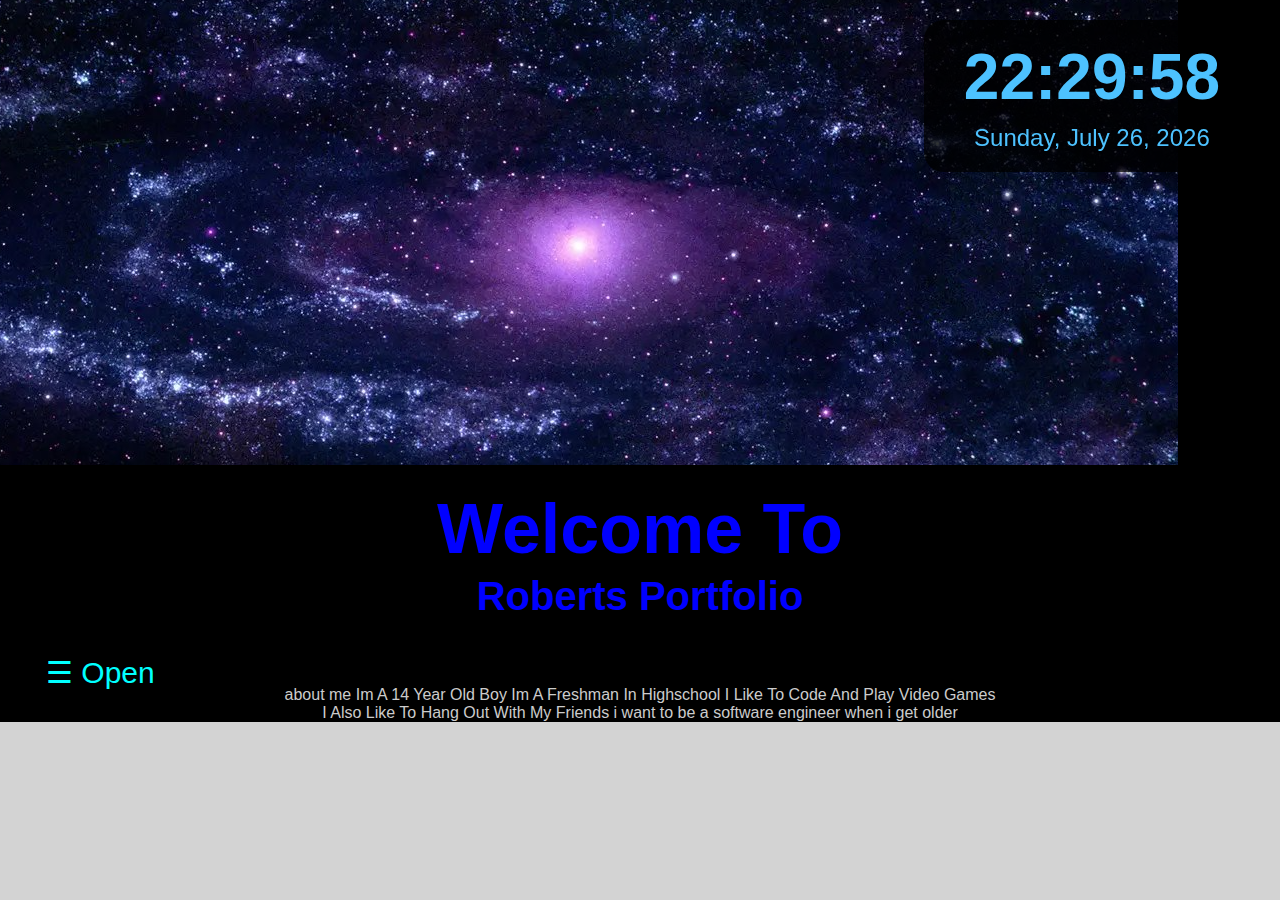
<file: index.html>
<!DOCTYPE html>
<html lang="en">
  <head>
    <meta charset="utf-8" />
    <meta name="viewport" content="width=device-width, initial-scale=1" />
    <title>Robert Winberg</title>
    <link rel="stylesheet" href="/index.css" />
  </head>
  <body>
    <!-- Galaxy banner: full-width responsive image that always fits the viewport width -->
    <div id="galaxy" class="galaxy-container">
      <img
        class="DoNotEdit responsive-image"
        src="/images/decore/Backgroundspace.webp"
        alt="galaxy"
        loading="lazy"
      />
    </div>

    <main>
      <center><h1 class="title">Welcome To</h1></center>
      <center><h3 class="name">Roberts Portfolio</h3></center>

      <div id="mySidenav" class="sidenav">
        <a href="javascript:void(0)" class="closebtn" onclick="closeNav()">&times;</a>
        <a href="/uints/vinyl.html">Vinyl</a>
        <a href="/uints/dyesub.html">DyeSub</a>
        <a href="/uints/laser.html">Laser</a>
        <a href="/uints/3dprints.html">3D Printing</a>
        <a href="/uints/ideas.html">Ideas</a>
      </div>

      <div id="main">
        <span style="font-size:30px;color:aqua;cursor:pointer" onclick="openNav()">&#9776; Open</span>
      </div>

      <section>
        <center class="about_me">
          <p>about me
            Im A 14 Year Old Boy Im A Freshman In Highschool
            I Like To Code And Play Video Games</p>
          I Also Like To Hang Out With My Friends
          i want to be a software engineer when i get older
        </center>
      </section>
    </main>

    <script src="index.js"></script>
  </body>
</html>

<!DOCTYPE html>
<html lang="en">
<head>
    <meta charset="UTF-8">
    <meta name="viewport" content="width=device-width, initial-scale=1.0">
    <link rel="stylesheet" href="/Clock/Clock.css">
</head>
<body>
    <div class="clock-container">
        <div class="clock">
            <div id="time" class="time">00:00:00</div>
            <div id="date" class="date">Monday, January 1, 2023</div>
        </div>
    </div>
    <script src="/Clock/Clock.js"></script>
</body>
</html>
</file>
<file: index.css>
html {
    background-color: lightgray;
}

.title {
    color: blue;
    font: bold;
    font-size: 70px;
    padding-top: 20px;
    position: relative;
}

.name {
    color: blue;
    font: bold;
    font-size: 40px;
    padding-top: 5px;
    position: relative;
}

body {
  font-family: "Lato", sans-serif;
}

.sidenav {
  height: 100%;
  width: 0;
  position: fixed;
  z-index: 1;
  top: 0;
  left: 0;
  background-color: #111;
  overflow-x: hidden;
  transition: 0.5s;
  padding-top: 60px;
}

.sidenav a {
  padding: 8px 8px 8px 32px;
  text-decoration: none;
  font-size: 25px;
  color: #818181;
  display: block;
  transition: 0.3s;
}

.sidenav a:hover {
  color: #f1f1f1;
}

.sidenav .closebtn {
  position: absolute;
  top: 0;
  right: 25px;
  font-size: 36px;
  margin-left: 50px;
}

#main {
  transition: margin-left .5s;
  padding: 16px;
}

@media screen and (max-height: 450px) {
  .sidenav {padding-top: 15px;}
  .sidenav a {font-size: 18px;}
}

#main {
    position: relative;
  top: 20px;
  left: 30px;
}

DoNotEdit {
  font: bold;
}

.responsive-image {
  max-width: 100%;
  height: auto;
}
</file>
<file: Clock/Clock.css>
/* --- Combined and updated CSS --- */

/* Reset for all elements */
* {
    margin: 0;
    padding: 0;
    box-sizing: border-box;
}

/* Body Styling for general text and background */
body {
    font-family: 'Poppins', sans-serif;
    color: #cccccc; /* Changed general text color to a light gray */
    background-color: #000; /* Assuming a dark background from your galaxy image */
}

/* Clock Container */
.clock-container {
    background-color: rgba(0, 0, 0, 0.8);
    border-radius: 20px;
    padding: 20px 40px;
    text-align: center;
    box-shadow: 0 10px 30px rgba(0, 0, 0, 0.3);

    /* Positioned in the top-right corner */
    position: fixed;
    top: 20px;
    right: 20px;
}

/* Clock Text */
.time, .date {
    color: #4dc2ff; /* A bright, eye-catching blue for the clock */
}

.time {
    font-size: 4rem;
    font-weight: bold;
    margin-bottom: 10px;
}

.date {
    font-size: 1.5rem;
    font-weight: 300;
}

/* ... Other styles ... */
</file>
